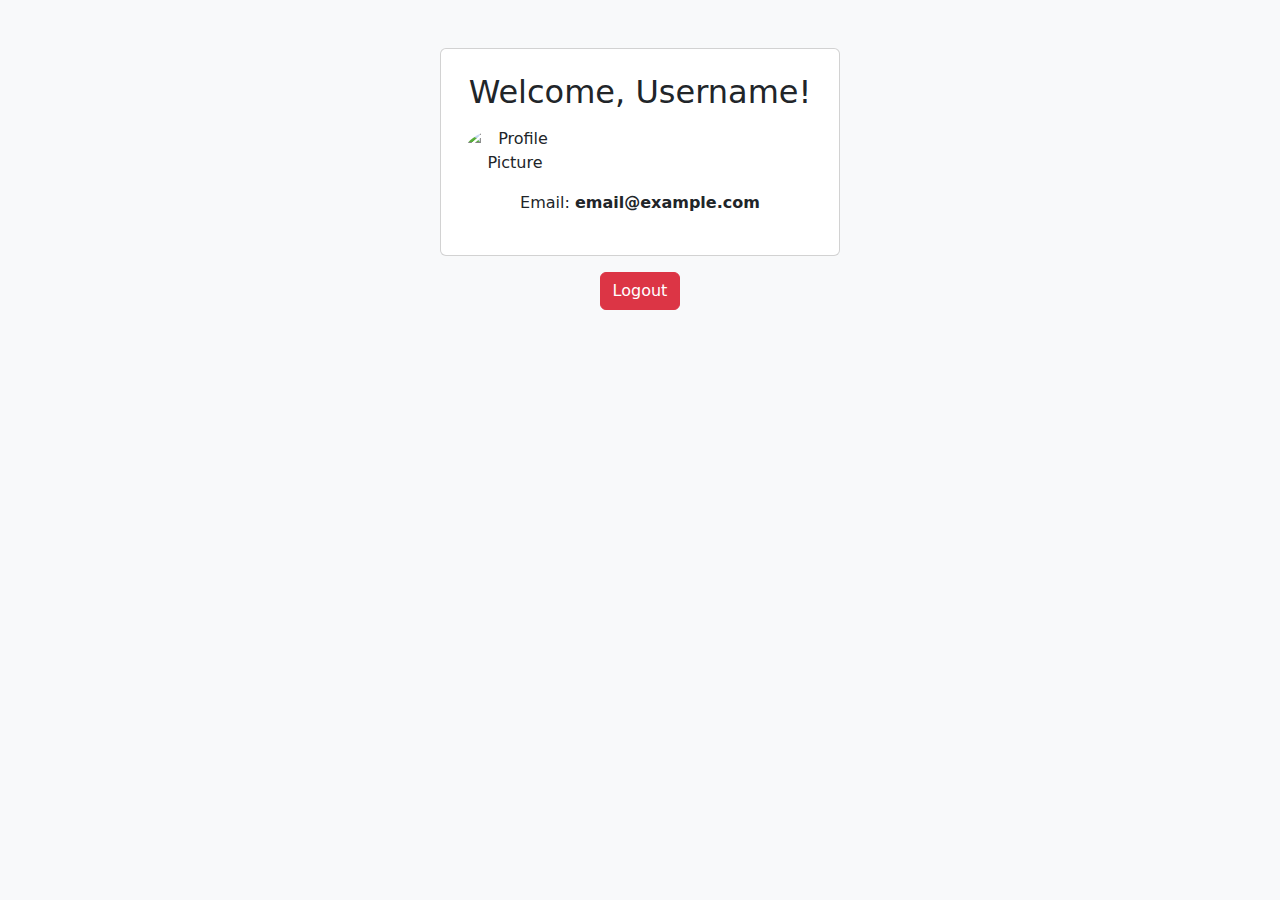
<file: src/main/resources/templates/profile.html>
<!DOCTYPE html>
<html xmlns:th="http://www.thymeleaf.org">
<head>
    <meta charset="UTF-8">
    <title>User Profile</title>
    <link href="https://cdn.jsdelivr.net/npm/bootstrap@5.3.0/dist/css/bootstrap.min.css" rel="stylesheet">
</head>
<body class="bg-light">
<div class="container mt-5 text-center">
    <div class="card p-4" style="max-width: 400px; margin: 0 auto;">
        <h2 class="mb-3">Welcome, <span th:text="${user.name}">Username</span>!</h2>
        <img class="rounded-circle mb-3" style="width: 100px;" th:src="@{${user.picture}}" alt="Profile Picture">

        <p>Email: <strong th:text="${user.email}">email@example.com</strong></p>
    </div>

    <!-- Logout Button inside a div -->
    <div class="mt-3">
        <button  class="btn btn-danger" onclick="logout(event)">Logout</button>
    </div>
</div>
<script>
    async function logout(event) {
        event.preventDefault();

        try {
            const response = await fetch('/logout', {
                method: 'GET'
            });

            const redirectUrl = await response.text();
            // Redirect user
            window.location.href = redirectUrl;
        } catch (error) {
            console.error("Error during logout:", error);
        }
    }
</script>

</body>
</html>
</file>
